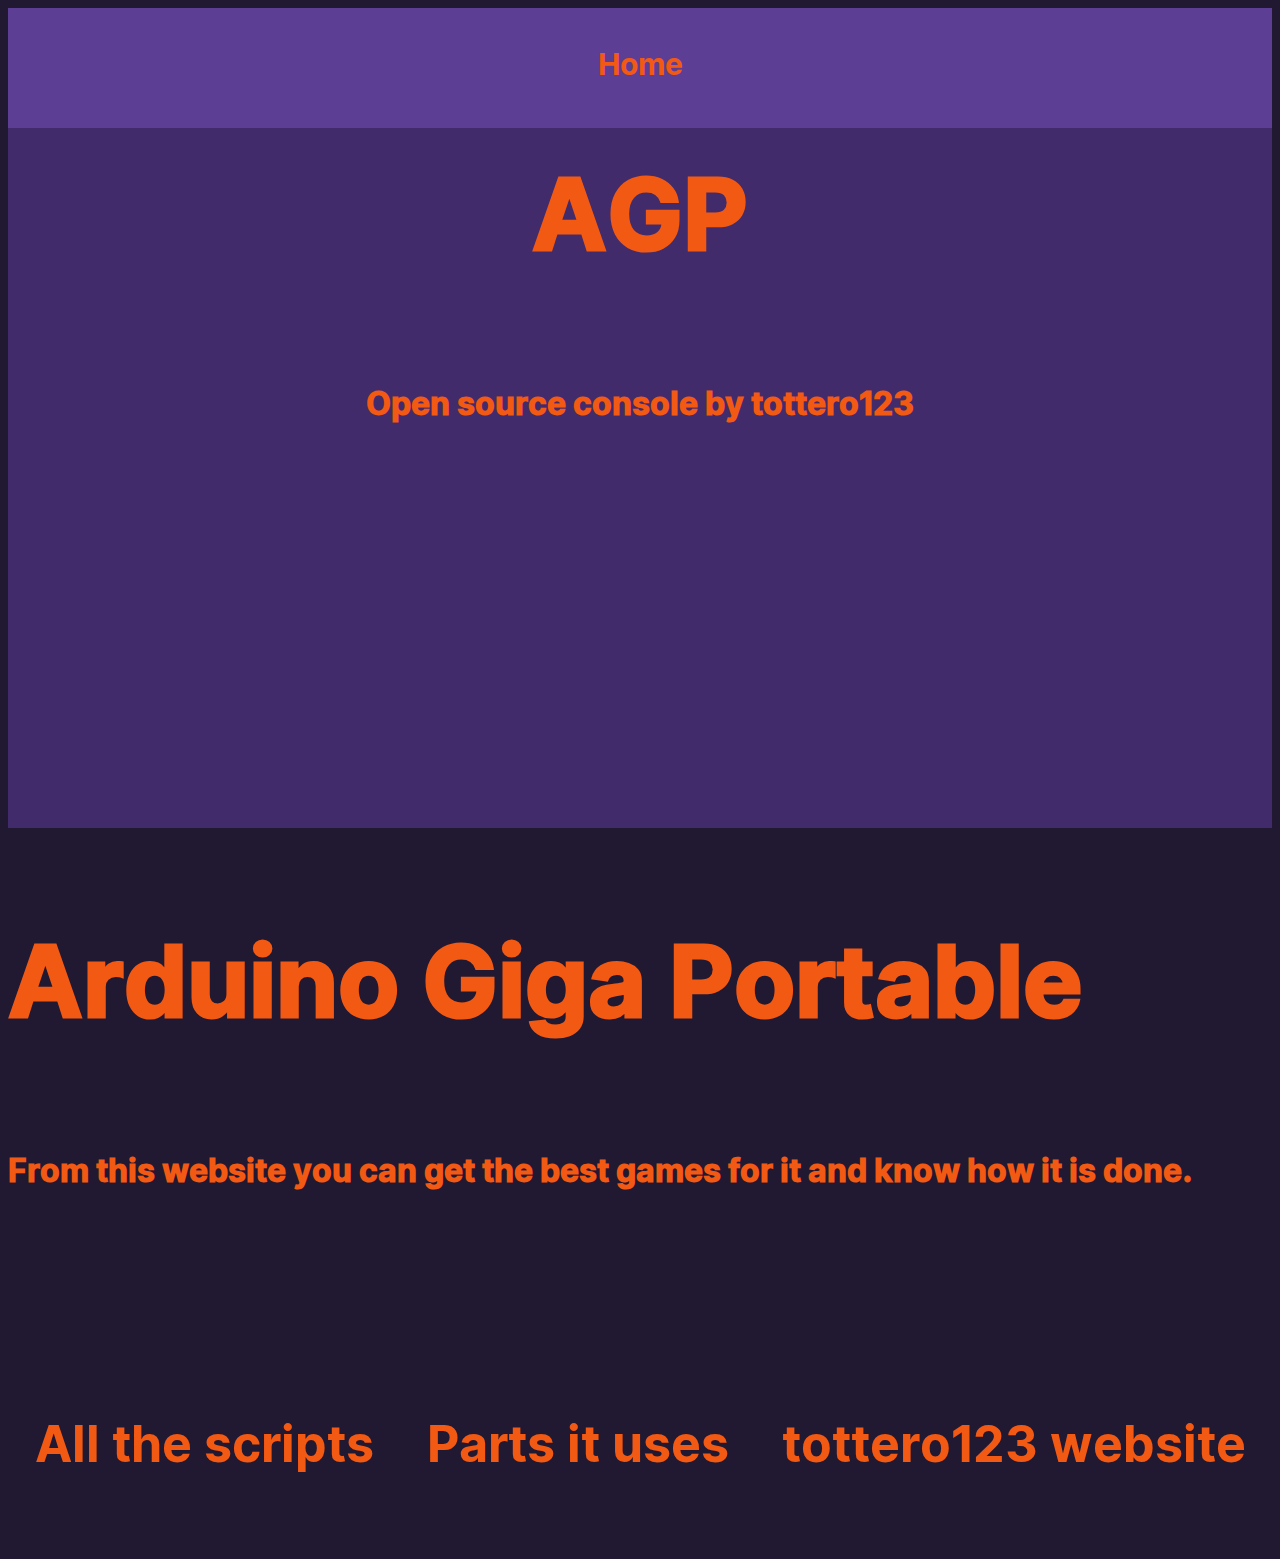
<file: AGP/index.html>
<!DOCTYPE html>
<html lang="en">
<head>
    <meta charset="UTF-8">
    <meta name="viewport" content="width=device-width, initial-scale=1.0">
    <title>Document</title>
    <link rel="stylesheet" href="styles.css">
</head>
<body>
    <div class="verytop">
        <a href="index.html" class="acenter">Home</a>
    </div>
    
    <div class="top">
        <h1 class="title">AGP</h1>
        <h1 style="text-align: center;">Open source console by tottero123</h1>
    </div>
    <h1 style="text-align: left;" class="title">Arduino Giga Portable</h1>
    <h1>From this website you can get the best games for it and know how it is done.</h1>
    <div class="info">
        <a href="scripts.html">All the scripts</a>
        <a href="">Parts it uses</a>
        <a href="https://tottero123.github.io/markusperttalawebsite">tottero123 website</a>

    </div>
    
</body>
</html>
</file>
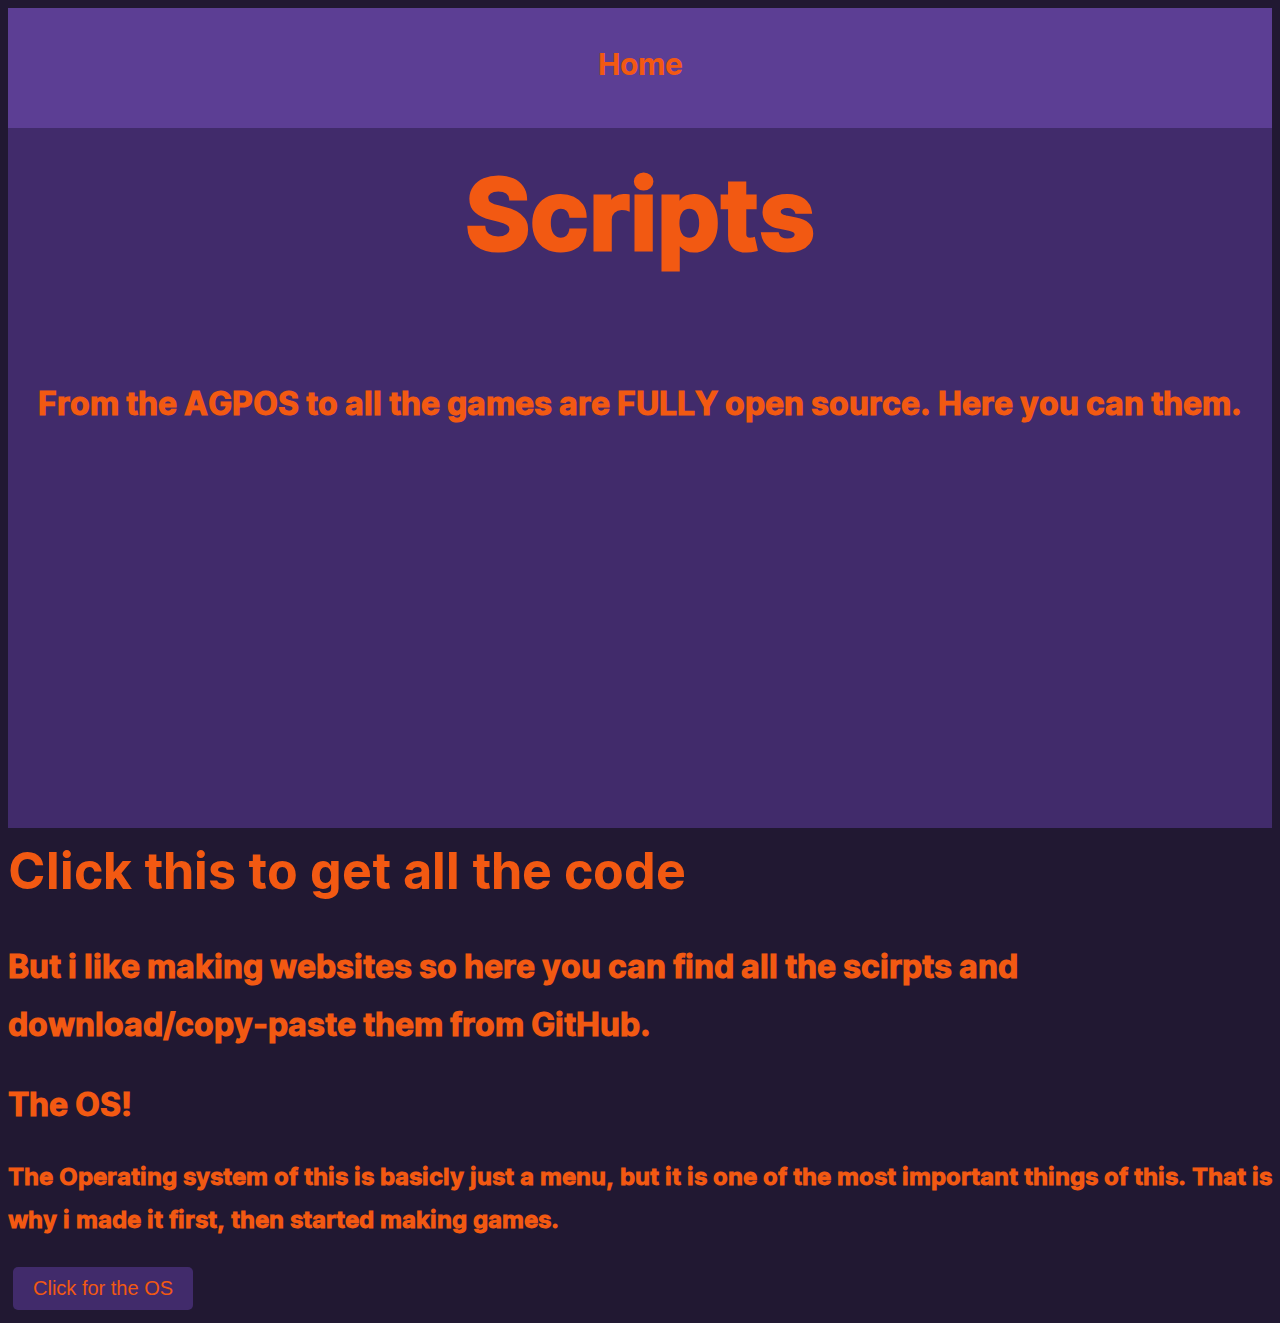
<file: AGP/scripts.html>
<!DOCTYPE html>
<html lang="en">
<head>
    <meta charset="UTF-8">
    <meta name="viewport" content="width=device-width, initial-scale=1.0">
    <title>Scripts</title>
    <link rel="stylesheet" href="styles.css">
    <style>
        .button-container {
            margin: 20px 0;
        }
        button {
            padding: 10px 20px;
            margin: 5px;
            cursor: pointer;
        }
        pre {
            background: #f5f5f5;
            padding: 15px;
            border: 1px solid #ccc;
            overflow-x: auto;
        }
        
    </style>
</head>
<body>
    <div class="verytop">
        <a href="index.html" class="acenter">Home</a>
    </div>
    
    <div class="top">
        <h1 class="title">Scripts</h1>
        <h1 style="text-align: center;">From the AGPOS to all the games are FULLY open source. Here you can them.</h1>
    </div>
    
    <a href="https://github.com/Tottero123/ArduinoGigaPortable">Click this to get all the code</a>
    <h1>But i like making websites so here you can find all the scirpts and download/copy-paste them from GitHub.</h1>

    <h1>The OS!</h1>
    <h2>The Operating system of this is basicly just a menu, but it is one of the most important things of this. That is why i made it first, then started making games.</h2>
    <button>
        <a href="https://github.com/Tottero123/ArduinoGigaPortable/blob/main/AGPOS.ino" class="smallA">Click for the OS</a>
        
    </button>
    


</body>
</html>
</file>
<file: AGP/styles.css>
body{
    background-color: #211832;
    font-family: 'MyFont', sans-serif;
    color: #F25912;
    
}
@font-face {
    font-family: 'MyFont';
    src: url('font/Konkhmer Sleokchher Regular 400.ttf');
}
.title {
    text-align: center;
    color: #F25912;
    font-size: 100px;
}
.top{
    background-color: #412B6B;
    height: 700px;
    width: 100%;

}
.info{
    
    color: #FEF3E2;
    height: 150px;
    width: 100%;
    margin-top: 200px;
    display: flex;
    justify-content: space-around;
}
a{
    color: #F25912;
    text-decoration: none;
  
    font-size: 50px;
}
.acenter {
    display: block;
    text-align: center;
    margin: 20px auto;
    color: #F25912;
    font-size: 30px;
}
.verytop{
    background-color: #5C3E94;
    height: 100px;
    width: 100%;
    color: black;
    text-align: center;
    padding-top: 10px;
    font-size: 10px;
    padding-bottom: 10px;
}
.top h1 {
    margin-top: 0;
}
.smallA{
    font-size: 20px;
}
button{
    background-color: #412B6B;
    border: none;
    padding: 10px 20px;
    border-radius: 5px;
    cursor: pointer;
    margin-bottom: 20px;
}
</file>
